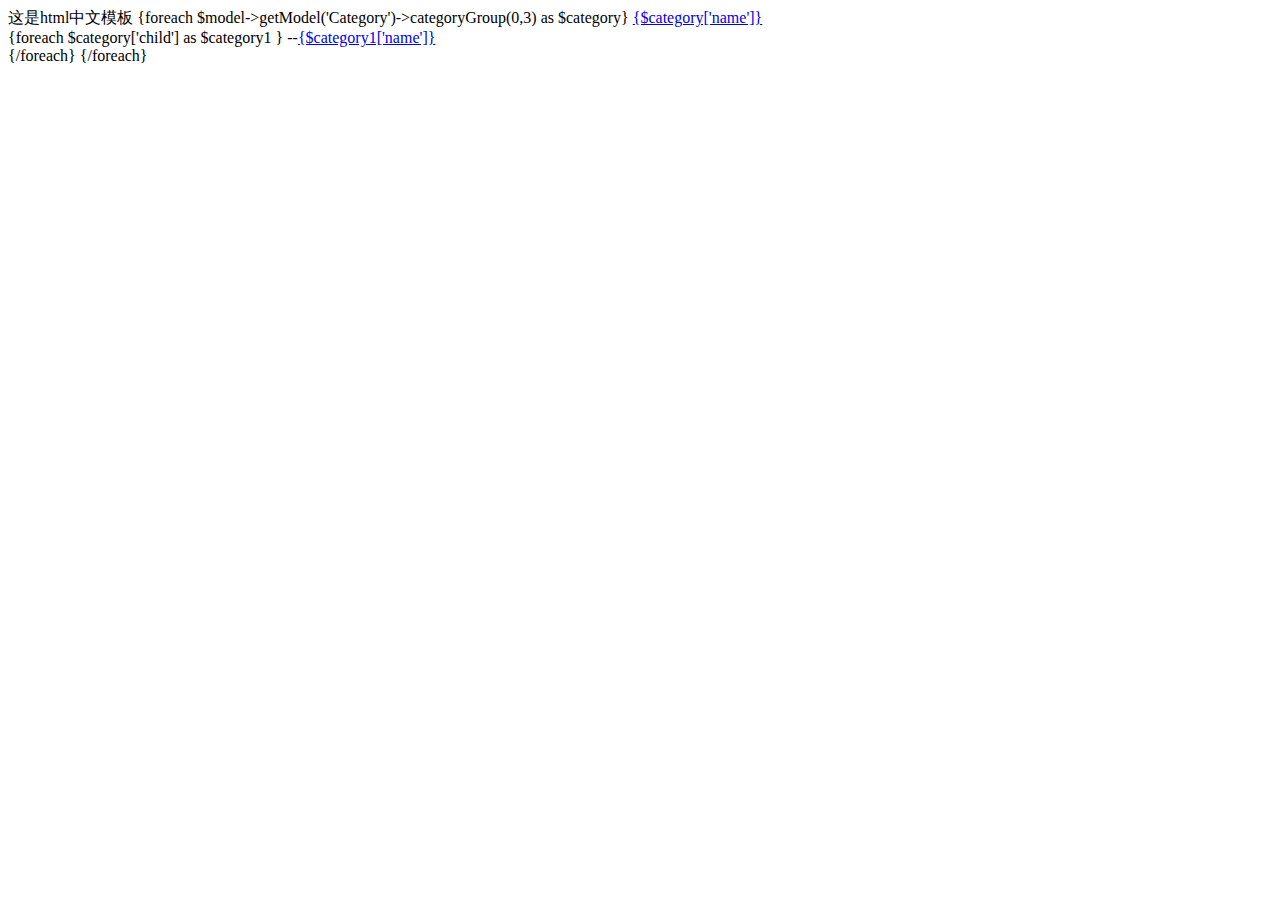
<file: app/home/views/zh/index/index.html>
<!DOCTYPE html>
<html>
<head>
<meta charset="utf-8"/>
<meta http-equiv="X-UA-Compatible" content="IE=9; IE=8; IE=7; IE=EDGE">
<style>

</style>
</head>
<body>



这是html中文模板
{foreach $model->getModel('Category')->categoryGroup(0,3) as $category}
<a href="category/{$category['urlname']}" target="_blank">{$category['name']}</a><br>
	{foreach $category['child'] as $category1 }
	--<a href="category/{$category1['urlname']}" target="_blank">{$category1['name']}</a><br>
	{/foreach}
{/foreach}

</body>

</html>
</file>
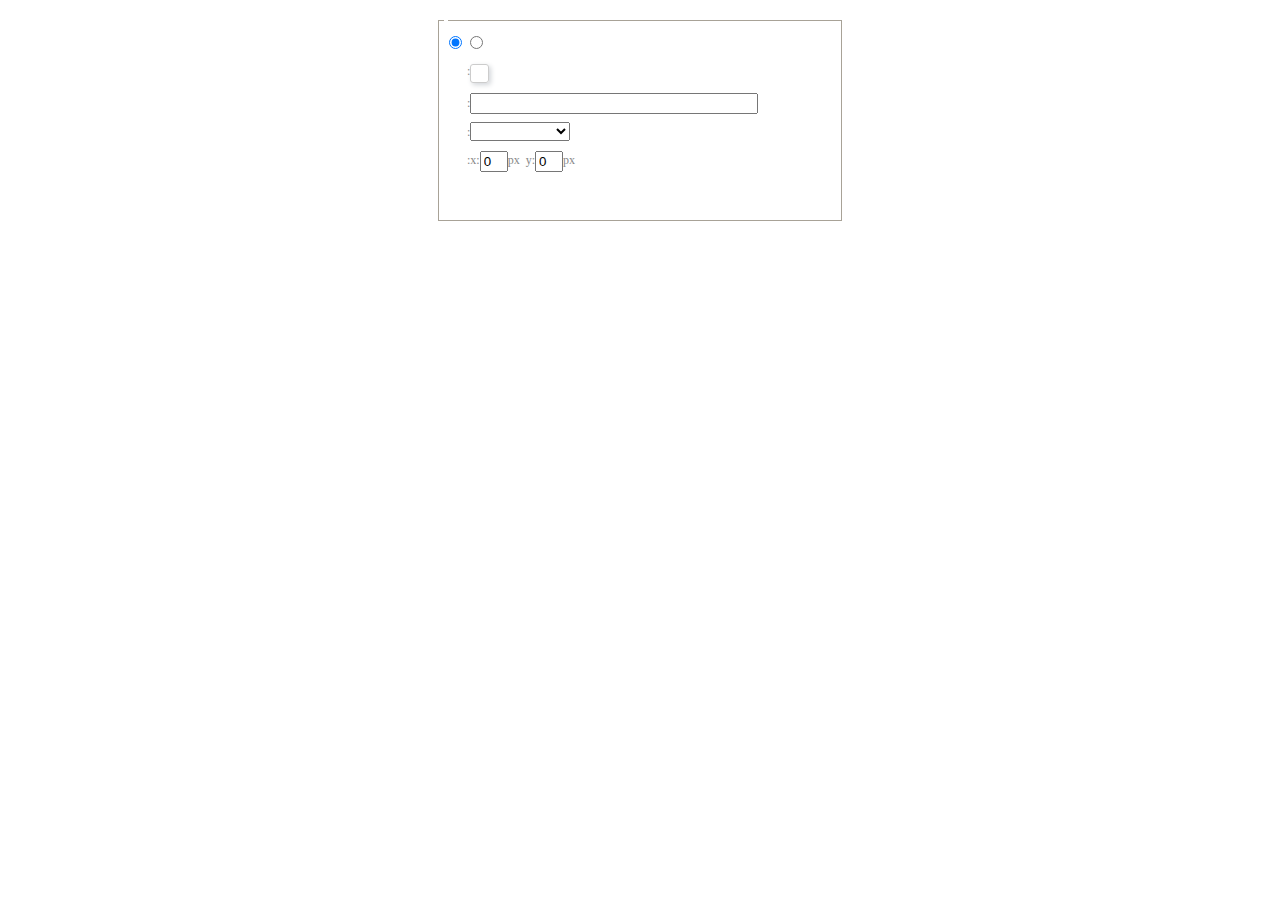
<file: public/plugins/ueditor/dialogs/background/background.html>
<!DOCTYPE HTML>
<html>
<head>
    <meta http-equiv="Content-Type" content="text/html;charset=utf-8"/>
    <script type="text/javascript" src="../internal.js"></script>
    <link rel="stylesheet" type="text/css" href="background.css">
</head>
<body>
    <div id="bg_container" class="wrapper">
        <div id="tabHeads" class="tabhead">
            <span class="focus" data-content-id="normal"><var id="lang_background_normal"></var></span>
            <span class="" data-content-id="imgManager"><var id="lang_background_local"></var></span>
        </div>
        <div id="tabBodys" class="tabbody">
            <div id="normal" class="panel focus">
                <fieldset class="bgarea">
                    <legend><var id="lang_background_set"></var></legend>
                    <div class="content">
                        <div>
                            <label><input id="nocolorRadio" class="iptradio" type="radio" name="t" value="none" checked="checked"><var id="lang_background_none"></var></label>
                            <label><input id="coloredRadio" class="iptradio" type="radio" name="t" value="color"><var id="lang_background_colored"></var></label>
                        </div>
                        <div class="wrapcolor pl">
                            <div class="color">
                                <var id="lang_background_color"></var>:
                            </div>
                            <div id="colorPicker"></div>
                            <div class="clear"></div>
                        </div>
                        <div class="wrapcolor pl">
                            <label><var id="lang_background_netimg"></var>:</label><input class="txt" type="text" id="url">
                        </div>
                        <div id="alignment" class="alignment">
                            <var id="lang_background_align"></var>:<select id="repeatType">
                                <option value="center"></option>
                                <option value="repeat-x"></option>
                                <option value="repeat-y"></option>
                                <option value="repeat"></option>
                                <option value="self"></option>
                            </select>
                        </div>
                        <div id="custom" >
                            <var id="lang_background_position"></var>:x:<input type="text" size="1" id="x" maxlength="4" value="0">px&nbsp;&nbsp;y:<input type="text" size="1" id="y" maxlength="4" value="0">px
                        </div>
                    </div>
                </fieldset>

            </div>
            <div id="imgManager" class="panel">
                <div id="imageList" style=""></div>
            </div>
        </div>
    </div>
    <script type="text/javascript" src="background.js"></script>
</body>
</html>
</file>
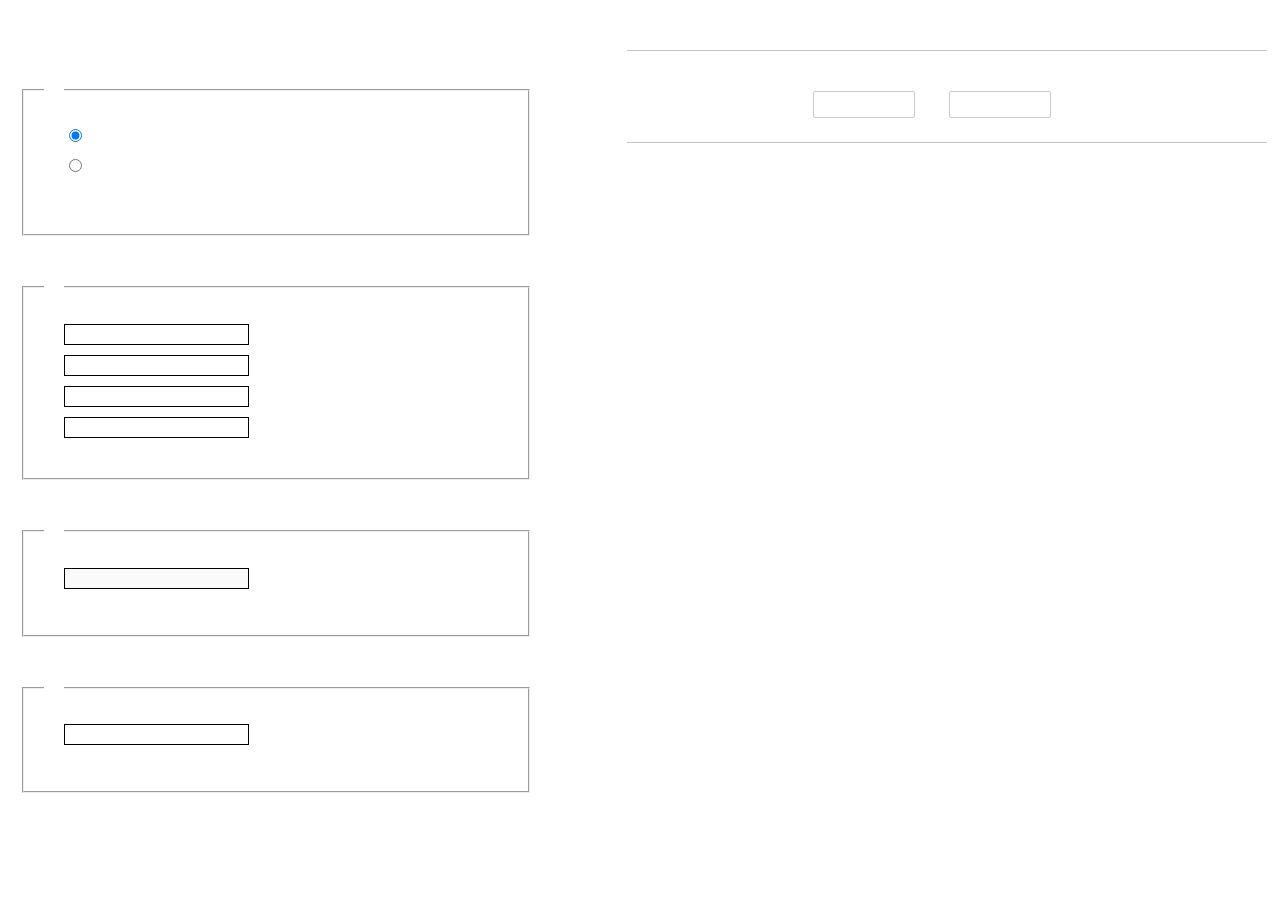
<file: public/plugins/ueditor/dialogs/charts/charts.html>
<!DOCTYPE html>
<html>
    <head>
        <title>chart</title>
        <meta chartset="utf-8">
        <link rel="stylesheet" type="text/css" href="charts.css">
        <script type="text/javascript" src="../internal.js"></script>
    </head>
    <body>
        <div class="main">
            <div class="table-view">
                <h3><var id="lang_data_source"></var></h3>
                <div id="tableContainer" class="table-container"></div>
                <h3><var id="lang_chart_format"></var></h3>
                <form name="data-form">
                    <div class="charts-format">
                        <fieldset>
                            <legend><var id="lang_data_align"></var></legend>
                            <div class="format-item-container">
                                <label>
                                    <input type="radio" class="format-ctrl not-pie-item" name="charts-format" value="1" checked="checked">
                                    <var id="lang_chart_align_same"></var>
                                </label>
                                <label>
                                    <input type="radio" class="format-ctrl not-pie-item" name="charts-format" value="-1">
                                    <var id="lang_chart_align_reverse"></var>
                                </label>
                                <br>
                            </div>
                        </fieldset>
                        <fieldset>
                            <legend><var id="lang_chart_title"></var></legend>
                            <div class="format-item-container">
                                <label>
                                    <var id="lang_chart_main_title"></var><input type="text" name="title" class="data-item">
                                </label>
                                <label>
                                    <var id="lang_chart_sub_title"></var><input type="text" name="sub-title" class="data-item not-pie-item">
                                </label>
                                <label>
                                    <var id="lang_chart_x_title"></var><input type="text" name="x-title" class="data-item not-pie-item">
                                </label>
                                <label>
                                    <var id="lang_chart_y_title"></var><input type="text" name="y-title" class="data-item not-pie-item">
                                </label>
                            </div>
                        </fieldset>
                        <fieldset>
                            <legend><var id="lang_chart_tip"></var></legend>
                            <div class="format-item-container">
                                <label>
                                    <var id="lang_cahrt_tip_prefix"></var>
                                    <input type="text" id="tipInput" name="tip" class="data-item" disabled="disabled">
                                </label>
                                <p><var id="lang_cahrt_tip_description"></var></p>
                            </div>
                        </fieldset>
                        <fieldset>
                            <legend><var id="lang_chart_data_unit"></var></legend>
                            <div class="format-item-container">
                                <label><var id="lang_chart_data_unit_title"></var><input type="text" name="unit" class="data-item"></label>
                                <p><var id="lang_chart_data_unit_description"></var></p>
                            </div>
                        </fieldset>
                    </div>
                </form>
            </div>
            <div class="charts-view">
                <div id="chartsContainer" class="charts-container"></div>
                <div id="chartsType" class="charts-type">
                    <h3><var id="lang_chart_type"></var></h3>
                    <div class="scroll-view">
                        <div class="scroll-container">
                            <div id="scrollBed" class="scroll-bed"></div>
                        </div>
                        <div id="buttonContainer" class="button-container">
                            <a href="#" data-title="prev"><var id="lang_prev_btn"></var></a>
                            <a href="#" data-title="next"><var id="lang_next_btn"></var></a>
                        </div>
                    </div>
                </div>
            </div>
        </div>
        <script src="../../third-party/jquery-1.10.2.min.js"></script>
        <script src="../../third-party/highcharts/highcharts.js"></script>
        <script src="chart.config.js"></script>
        <script src="charts.js"></script>
    </body>
</html>
</file>
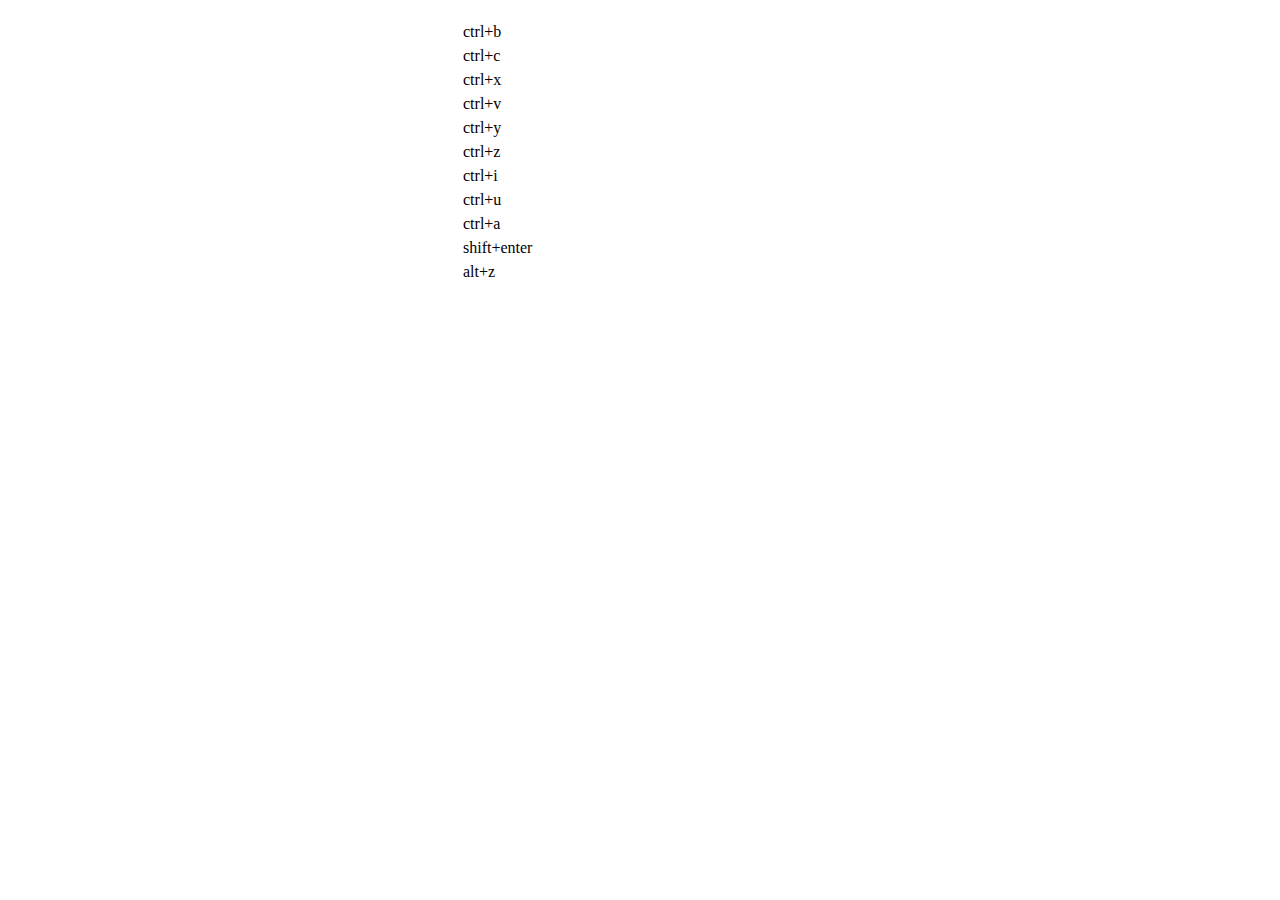
<file: public/plugins/ueditor/dialogs/help/help.html>
<!DOCTYPE HTML PUBLIC "-//W3C//DTD HTML 4.01 Transitional//EN"
        "http://www.w3.org/TR/html4/loose.dtd">
<html>
<head>
    <title>帮助</title>
    <meta content="text/html; charset=utf-8" http-equiv="Content-Type"/>
    <script type="text/javascript" src="../internal.js"></script>
    <link rel="stylesheet" type="text/css" href="help.css">
</head>
<body>
<div class="wrapper" id="helptab">
    <div id="tabHeads" class="tabhead">
        <span class="focus" tabsrc="about"><var id="lang_input_about"></var></span>
        <span tabsrc="shortcuts"><var id="lang_input_shortcuts"></var></span>
    </div>
    <div id="tabBodys" class="tabbody">
        <div id="about" class="panel">
            <h1>UEditor</h1>
            <p id="version"></p>
            <p><var id="lang_input_introduction"></var></p>
        </div>
        <div id="shortcuts" class="panel">
            <table>
                <thead>
                <tr>
                    <td><var id="lang_Txt_shortcuts"></var></td>
                    <td><var id="lang_Txt_func"></var></td>
                </tr>
                </thead>
                <tbody>
                <tr>
                    <td>ctrl+b</td>
                    <td><var id="lang_Txt_bold"></var></td>
                </tr>
                <tr>
                    <td>ctrl+c</td>
                    <td><var id="lang_Txt_copy"></var></td>
                </tr>
                <tr>
                    <td>ctrl+x</td>
                    <td><var id="lang_Txt_cut"></var></td>
                </tr>
                <tr>
                    <td>ctrl+v</td>
                    <td><var id="lang_Txt_Paste"></var></td>
                </tr>
                <tr>
                    <td>ctrl+y</td>
                    <td><var id="lang_Txt_undo"></var></td>
                </tr>
                <tr>
                    <td>ctrl+z</td>
                    <td><var id="lang_Txt_redo"></var></td>
                </tr>
                <tr>
                    <td>ctrl+i</td>
                    <td><var id="lang_Txt_italic"></var></td>
                </tr>
                <tr>
                    <td>ctrl+u</td>
                    <td><var id="lang_Txt_underline"></var></td>
                </tr>
                <tr>
                    <td>ctrl+a</td>
                    <td><var id="lang_Txt_selectAll"></var></td>
                </tr>
                <tr>
                    <td>shift+enter</td>
                    <td><var id="lang_Txt_visualEnter"></var></td>
                </tr>
                <tr>
                    <td>alt+z</td>
                    <td><var id="lang_Txt_fullscreen"></var></td>
                </tr>
                </tbody>
            </table>
        </div>
    </div>
</div>
<script type="text/javascript" src="help.js"></script>
</body>
</html>
</file>
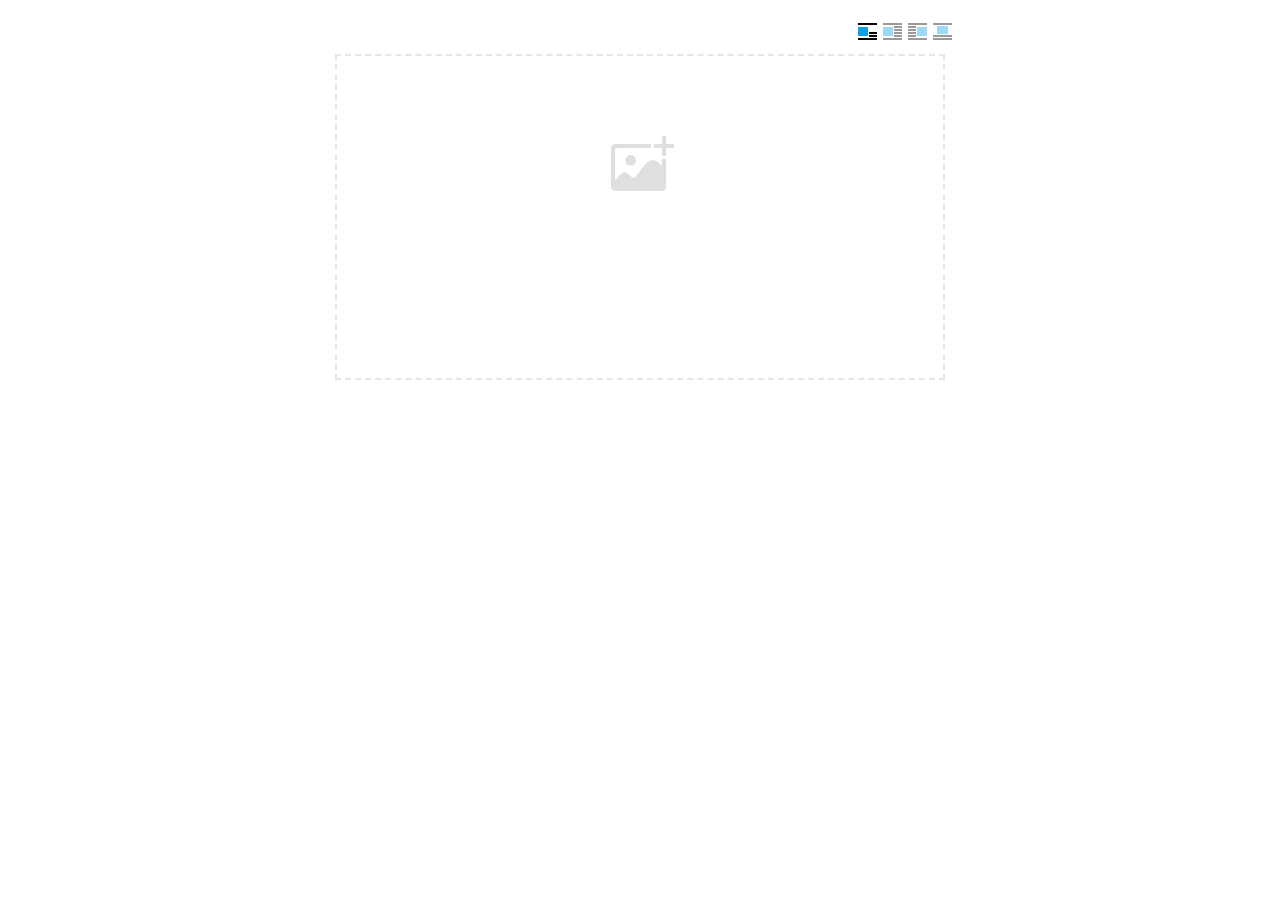
<file: public/plugins/ueditor/dialogs/image/image.html>
<!doctype html>
<html>
<head>
    <meta charset="UTF-8">
    <title>ueditor图片对话框</title>
    <script type="text/javascript" src="../internal.js"></script>

    <!-- jquery -->
    <script type="text/javascript" src="../../third-party/jquery-1.10.2.min.js"></script>

    <!-- webuploader -->
    <script src="../../third-party/webuploader/webuploader.min.js"></script>
    <link rel="stylesheet" type="text/css" href="../../third-party/webuploader/webuploader.css">

    <!-- image dialog -->
    <link rel="stylesheet" href="image.css" type="text/css" />
</head>
<body>

    <div class="wrapper">
        <div id="tabhead" class="tabhead">
            <span class="tab" data-content-id="remote"><var id="lang_tab_remote"></var></span>
            <span class="tab focus" data-content-id="upload"><var id="lang_tab_upload"></var></span>
            <span class="tab" data-content-id="online"><var id="lang_tab_online"></var></span>
            <!-- <span class="tab" data-content-id="search"><var id="lang_tab_search"></var></span> -->
        </div>
        <div class="alignBar">
            <label class="algnLabel"><var id="lang_input_align"></var></label>
                    <span id="alignIcon">
                        <span id="noneAlign" class="none-align focus" data-align="none"></span>
                        <span id="leftAlign" class="left-align" data-align="left"></span>
                        <span id="rightAlign" class="right-align" data-align="right"></span>
                        <span id="centerAlign" class="center-align" data-align="center"></span>
                    </span>
            <input id="align" name="align" type="hidden" value="none"/>
        </div>
        <div id="tabbody" class="tabbody">

            <!-- 远程图片 -->
            <div id="remote" class="panel">
                <div class="top">
                    <div class="row">
                        <label for="url"><var id="lang_input_url"></var></label>
                        <span><input class="text" id="url" type="text"/></span>
                    </div>
                </div>
                <div class="left">
                    <div class="row">
                        <label><var id="lang_input_size"></var></label>
                        <span><var id="lang_input_width">&nbsp;&nbsp;</var><input class="text" type="text" id="width"/>px </span>
                        <span><var id="lang_input_height">&nbsp;&nbsp;</var><input class="text" type="text" id="height"/>px </span>
                        <span><input id="lock" type="checkbox" disabled="disabled"><span id="lockicon"></span></span>
                    </div>
                    <div class="row">
                        <label><var id="lang_input_border"></var></label>
                        <span><input class="text" type="text" id="border"/>px </span>
                    </div>
                    <div class="row">
                        <label><var id="lang_input_vhspace"></var></label>
                        <span><input class="text" type="text" id="vhSpace"/>px </span>
                    </div>
                    <div class="row">
                        <label><var id="lang_input_title"></var></label>
                        <span><input class="text" type="text" id="title"/></span>
                    </div>
                </div>
                <div class="right"><div id="preview"></div></div>
            </div>

            <!-- 上传图片 -->
            <div id="upload" class="panel focus">
                <div id="queueList" class="queueList">
                    <div class="statusBar element-invisible">
                        <div class="progress">
                            <span class="text">0%</span>
                            <span class="percentage"></span>
                        </div><div class="info"></div>
                        <div class="btns">
                            <div id="filePickerBtn"></div>
                            <div class="uploadBtn"><var id="lang_start_upload"></var></div>
                        </div>
                    </div>
                    <div id="dndArea" class="placeholder">
                        <div class="filePickerContainer">
                            <div id="filePickerReady"></div>
                        </div>
                    </div>
                    <ul class="filelist element-invisible">
                        <li id="filePickerBlock" class="filePickerBlock"></li>
                    </ul>
                </div>
            </div>

            <!-- 在线图片 -->
            <div id="online" class="panel">
                <div id="imageList"><var id="lang_imgLoading"></var></div>
            </div>

            <!-- 搜索图片 -->
            <div id="search" class="panel">
                <div class="searchBar">
                    <input id="searchTxt" class="searchTxt text" type="text" />
                    <select id="searchType" class="searchType">
                        <option value="&s=4&z=0"></option>
                        <option value="&s=1&z=19"></option>
                        <option value="&s=2&z=0"></option>
                        <option value="&s=3&z=0"></option>
                    </select>
                    <input id="searchReset" type="button"  />
                    <input id="searchBtn" type="button"  />
                </div>
                <div id="searchList" class="searchList"><ul id="searchListUl"></ul></div>
            </div>

        </div>
    </div>
    <script type="text/javascript" src="image.js"></script>

</body>
</html>
</file>
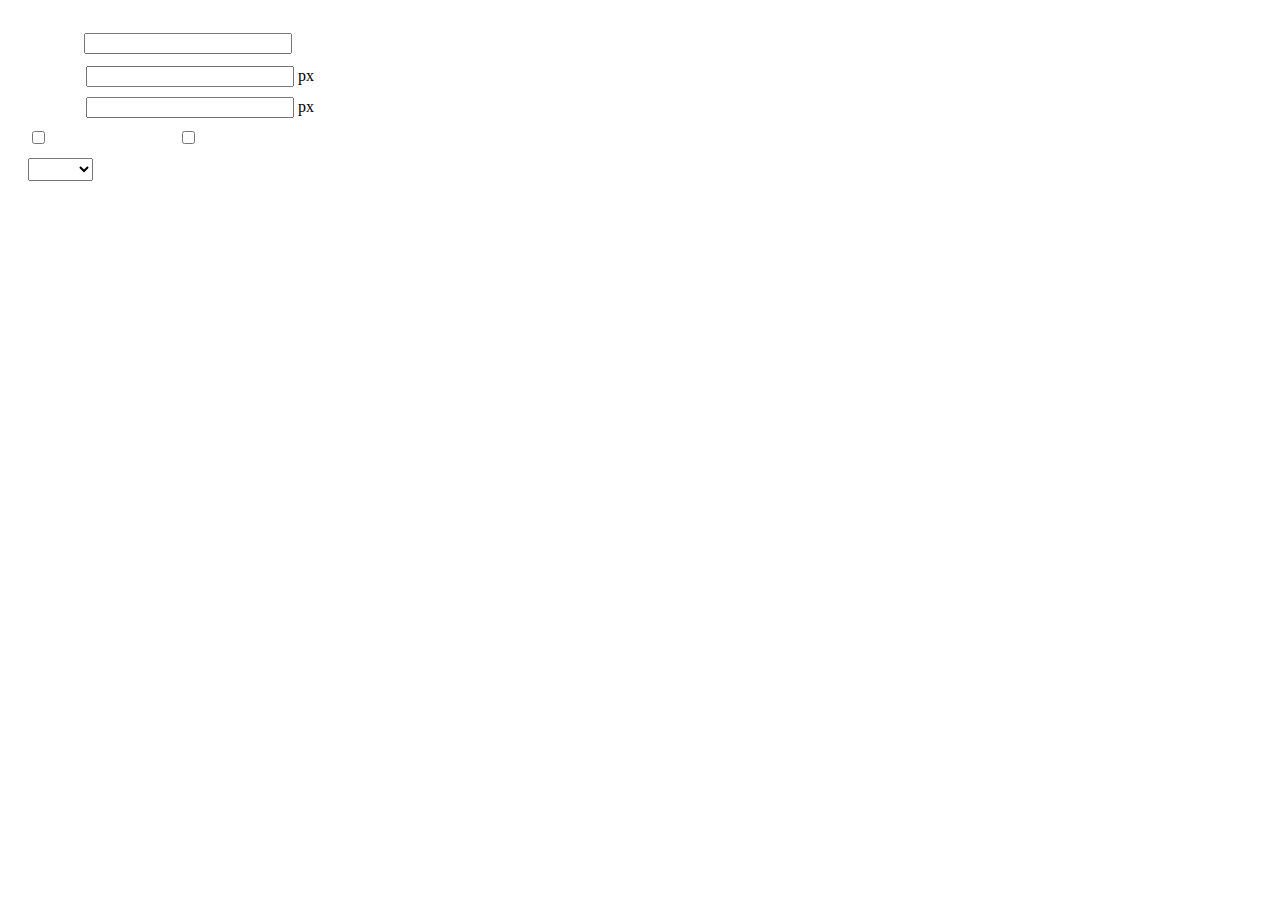
<file: public/plugins/ueditor/dialogs/insertframe/insertframe.html>
<!DOCTYPE html>
<html>
<head>
    <meta http-equiv="Content-Type" content="text/html; charset=utf-8"/>
    <title></title>
    <script type="text/javascript" src="../internal.js"></script>
    <style type="text/css">
        .warp {width: 320px;height: 153px;margin-left:5px;padding: 20px 0 0 15px;position: relative;}
        #url {width: 290px; margin-bottom: 2px; margin-left: -6px; margin-left: -2px\9;*margin-left:0;_margin-left:0; }
        .format span{display: inline-block; width: 58px;text-align: center; zoom:1;}
        table td{padding:5px 0;}
        #align{width: 65px;height: 23px;line-height: 22px;}
    </style>
</head>
<body>
<div class="warp">
        <table width="300" cellpadding="0" cellspacing="0">
            <tr>
                <td colspan="2" class="format">
                    <span><var id="lang_input_address"></var></span>
                    <input style="width:200px" id="url" type="text" value=""/>
                </td>
            </tr>
            <tr>
                <td colspan="2" class="format"><span><var id="lang_input_width"></var></span><input style="width:200px" type="text" id="width"/> px</td>

            </tr>
            <tr>
                <td colspan="2" class="format"><span><var id="lang_input_height"></var></span><input style="width:200px" type="text" id="height"/> px</td>
            </tr>
            <tr>
                <td><span><var id="lang_input_isScroll"></var></span><input type="checkbox" id="scroll"/> </td>
                <td><span><var id="lang_input_frameborder"></var></span><input type="checkbox" id="frameborder"/> </td>
            </tr>

            <tr>
                <td colspan="2"><span><var id="lang_input_alignMode"></var></span>
                    <select id="align">
                        <option value=""></option>
                        <option value="left"></option>
                        <option value="right"></option>
                    </select>
                </td>
            </tr>
        </table>
</div>
<script type="text/javascript">
    var iframe = editor._iframe;
    if(iframe){
        $G("url").value = iframe.getAttribute("src")||"";
        $G("width").value = iframe.getAttribute("width")||iframe.style.width.replace("px","")||"";
        $G("height").value = iframe.getAttribute("height") || iframe.style.height.replace("px","") ||"";
        $G("scroll").checked = (iframe.getAttribute("scrolling") == "yes") ? true : false;
        $G("frameborder").checked = (iframe.getAttribute("frameborder") == "1") ? true : false;
        $G("align").value = iframe.align ? iframe.align : "";
    }
    function queding(){
        var  url = $G("url").value.replace(/^\s*|\s*$/ig,""),
                width = $G("width").value,
                height = $G("height").value,
                scroll = $G("scroll"),
                frameborder = $G("frameborder"),
                float = $G("align").value,
                newIframe = editor.document.createElement("iframe"),
                div;
        if(!url){
            alert(lang.enterAddress);
            return false;
        }
        newIframe.setAttribute("src",/http:\/\/|https:\/\//ig.test(url) ? url : "http://"+url);
        /^[1-9]+[.]?\d*$/g.test( width ) ? newIframe.setAttribute("width",width) : "";
        /^[1-9]+[.]?\d*$/g.test( height ) ? newIframe.setAttribute("height",height) : "";
        scroll.checked ?  newIframe.setAttribute("scrolling","yes") : newIframe.setAttribute("scrolling","no");
        frameborder.checked ?  newIframe.setAttribute("frameborder","1",0) : newIframe.setAttribute("frameborder","0",0);
        float ? newIframe.setAttribute("align",float) :  newIframe.setAttribute("align","");
        if(iframe){
            iframe.parentNode.insertBefore(newIframe,iframe);
            domUtils.remove(iframe);
        }else{
            div = editor.document.createElement("div");
            div.appendChild(newIframe);
            editor.execCommand("inserthtml",div.innerHTML);
        }
        editor._iframe = null;
        dialog.close();
    }
    dialog.onok = queding;
    $G("url").onkeydown = function(evt){
        evt = evt || event;
        if(evt.keyCode == 13){
            queding();
        }
    };
    $focus($G( "url" ));

</script>
</body>
</html>
</file>
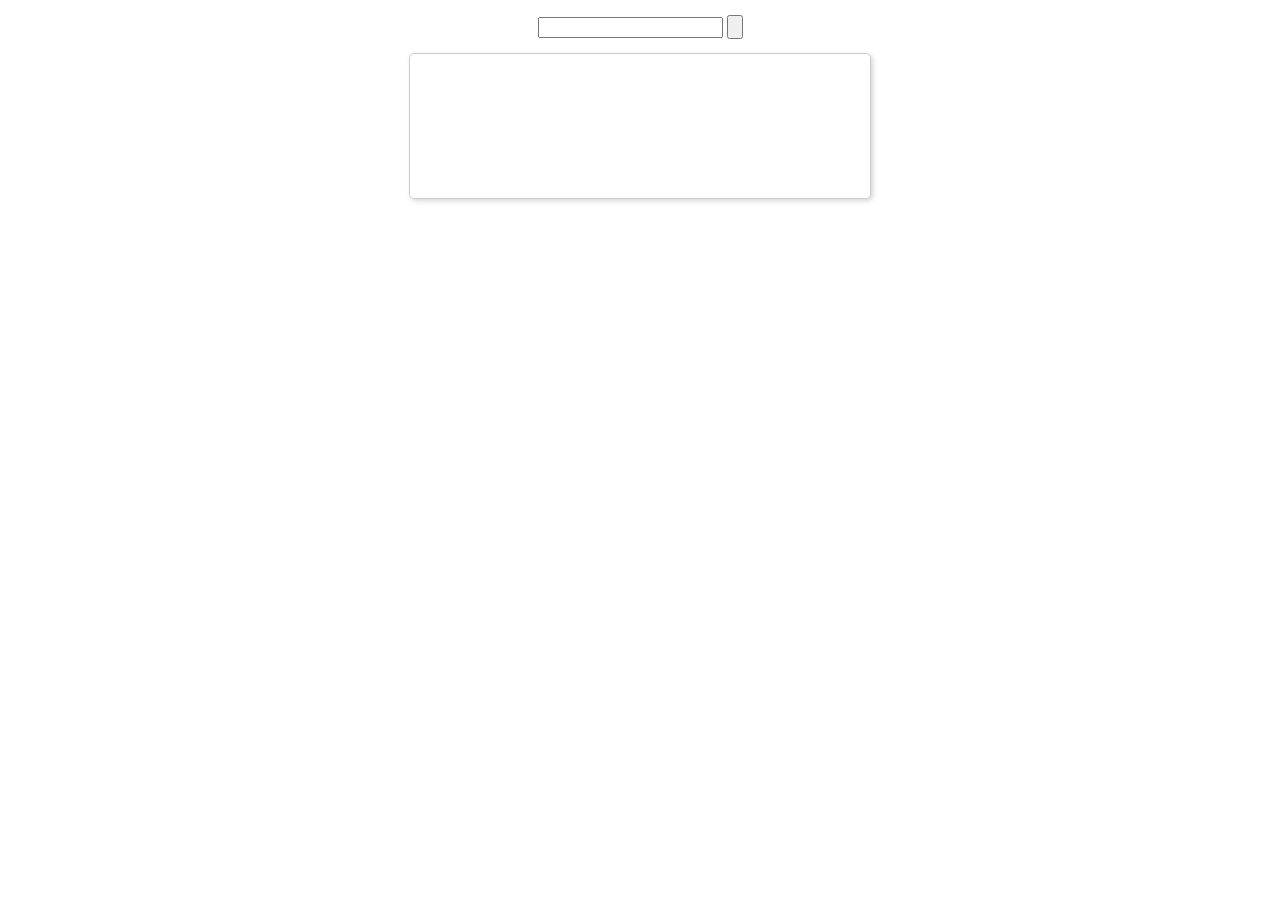
<file: public/plugins/ueditor/dialogs/music/music.html>
<!DOCTYPE html>
<html>
<head>
    <meta http-equiv="content-type" content="text/html; charset=utf-8">
    <title>插入音乐</title>
    <script type="text/javascript" src="../internal.js"></script>
    <link rel="stylesheet" type="text/css" href="music.css">
</head>
<body>
<div class="wrapper">
    <div class="searchBar">
        <input id="J_searchName" type="text"/>
        <input type="button" class="searchBtn" id="J_searchBtn">
    </div>
    <div class="resultBar" id="J_resultBar">
        <div class="loading" style="display:none"></div>
        <div class="empty"><var id="lang_input_tips"></var></div>
    </div>
    <div id="J_preview"></div>
</div>
<script type="text/javascript" src="music.js"></script>
<script type="text/javascript">
    var music = new Music;
    dialog.onok = function () {
        music.exec();
    };
    dialog.oncancel = function () {
        $G('J_preview').innerHTML = "";
    };
</script>
</body>
</html>
</file>
<file: public/plugins/ueditor/dialogs/background/background.css>
.wrapper{ width: 424px;margin: 10px auto; zoom:1;position: relative}
.tabbody{height:225px;}
.tabbody .panel { position: absolute;width:100%; height:100%;background: #fff; display: none;}
.tabbody .focus { display: block;}

body{font-size: 12px;color: #888;overflow: hidden;}
input,label{vertical-align:middle}
.clear{clear: both;}
.pl{padding-left: 18px;padding-left: 23px\9;}

#imageList {width: 420px;height: 215px;margin-top: 10px;overflow: hidden;overflow-y: auto;}
#imageList div {float: left;width: 100px;height: 95px;margin: 5px 10px;}
#imageList img {cursor: pointer;border: 2px solid white;}

.bgarea{margin: 10px;padding: 5px;height: 84%;border: 1px solid #A8A297;}
.content div{margin: 10px 0 10px 5px;}
.content .iptradio{margin: 0px 5px 5px 0px;}
.txt{width:280px;}

.wrapcolor{height: 19px;}
div.color{float: left;margin: 0;}
#colorPicker{width: 17px;height: 17px;border: 1px solid #CCC;display: inline-block;border-radius: 3px;box-shadow: 2px 2px 5px #D3D6DA;margin: 0;float: left;}
div.alignment,#custom{margin-left: 23px;margin-left: 28px\9;}
#custom input{height: 15px;min-height: 15px;width:20px;}
#repeatType{width:100px;}


/* 图片管理样式 */
#imgManager {
    width: 100%;
    height: 225px;
}
#imgManager #imageList{
    width: 100%;
    overflow-x: hidden;
    overflow-y: auto;
}
#imgManager ul {
    display: block;
    list-style: none;
    margin: 0;
    padding: 0;
}
#imgManager li {
    float: left;
    display: block;
    list-style: none;
    padding: 0;
    width: 113px;
    height: 113px;
    margin: 9px 0 0 19px;
    background-color: #eee;
    overflow: hidden;
    cursor: pointer;
    position: relative;
}
#imgManager li.clearFloat {
    float: none;
    clear: both;
    display: block;
    width:0;
    height:0;
    margin: 0;
    padding: 0;
}
#imgManager li img {
    cursor: pointer;
}
#imgManager li .icon {
    cursor: pointer;
    width: 113px;
    height: 113px;
    position: absolute;
    top: 0;
    left: 0;
    z-index: 2;
    border: 0;
    background-repeat: no-repeat;
}
#imgManager li .icon:hover {
    width: 107px;
    height: 107px;
    border: 3px solid #1094fa;
}
#imgManager li.selected .icon {
    background-image: url(images/success.png);
    background-position: 75px 75px;
}
#imgManager li.selected .icon:hover {
    width: 107px;
    height: 107px;
    border: 3px solid #1094fa;
    background-position: 72px 72px;
}
</file>
<file: public/plugins/ueditor/dialogs/charts/charts.css>
html, body {
    width: 100%;
    height: 100%;
    margin: 0;
    padding: 0;
    overflow-x: hidden;
}

.main {
    width: 100%;
    overflow: hidden;
}

.table-view {
    height: 100%;
    float: left;
    margin: 20px;
    width: 40%;
}

.table-view .table-container {
    width: 100%;
    margin-bottom: 50px;
    overflow: scroll;
}

.table-view th {
    padding: 5px 10px;
    background-color: #F7F7F7;
}

.table-view td {
    width: 50px;
    text-align: center;
    padding:0;
}

.table-container input {
    width: 40px;
    padding: 5px;
    border: none;
    outline: none;
}

.table-view caption {
    font-size: 18px;
    text-align: left;
}

.charts-view {
    /*margin-left: 49%!important;*/
    width: 50%;
    margin-left: 49%;
    height: 400px;
}

.charts-container {
    border-left: 1px solid #c3c3c3;
}

.charts-format fieldset {
    padding-left: 20px;
    margin-bottom: 50px;
}

.charts-format legend {
    padding-left: 10px;
    padding-right: 10px;
}

.format-item-container {
    padding: 20px;
}

.format-item-container label {
    display: block;
    margin: 10px 0;
}

.charts-format .data-item {
    border: 1px solid black;
    outline: none;
    padding: 2px 3px;
}

/* 图表类型 */

.charts-type {
    margin-top: 50px;
    height: 300px;
}

.scroll-view {
    border: 1px solid #c3c3c3;
    border-left: none;
    border-right: none;
    overflow: hidden;
}

.scroll-container {
    margin: 20px;
    width: 100%;
    overflow: hidden;
}

.scroll-bed {
    width: 10000px;
    _margin-top: 20px;
    -webkit-transition: margin-left .5s ease;
    -moz-transition: margin-left .5s ease;
    transition: margin-left .5s ease;
}

.view-box {
    display: inline-block;
    *display: inline;
    *zoom: 1;
    margin-right: 20px;
    border: 2px solid white;
    line-height: 0;
    overflow: hidden;
    cursor: pointer;
}

.view-box img {
    border: 1px solid #cecece;
}

.view-box.selected {
    border-color: #7274A7;
}

.button-container {
    margin-bottom: 20px;
    text-align: center;
}

.button-container a {
    display: inline-block;
    width: 100px;
    height: 25px;
    line-height: 25px;
    border: 1px solid #c2ccd1;
    margin-right: 30px;
    text-decoration: none;
    color: black;
    -webkit-border-radius: 2px;
    -moz-border-radius: 2px;
    border-radius: 2px;
}

.button-container a:HOVER {
    background: #fcfcfc;
}

.button-container a:ACTIVE {
    border-top-color: #c2ccd1;
    box-shadow:inset 0 5px 4px -4px rgba(49, 49, 64, 0.1);
}

.edui-charts-not-data {
    height: 100px;
    line-height: 100px;
    text-align: center;
}
</file>
<file: public/plugins/ueditor/dialogs/help/help.css>
.wrapper{width: 370px;margin: 10px auto;zoom: 1;}
.tabbody{height: 360px;}
.tabbody .panel{width:100%;height: 360px;position: absolute;background: #fff;}
.tabbody .panel h1{font-size:26px;margin: 5px 0 0 5px;}
.tabbody .panel p{font-size:12px;margin: 5px 0 0 5px;}
.tabbody table{width:90%;line-height: 20px;margin: 5px 0 0 5px;;}
.tabbody table thead{font-weight: bold;line-height: 25px;}
</file>
<file: public/plugins/ueditor/third-party/webuploader/webuploader.css>
.webuploader-container {
	position: relative;
}
.webuploader-element-invisible {
	position: absolute !important;
	clip: rect(1px 1px 1px 1px); /* IE6, IE7 */
    clip: rect(1px,1px,1px,1px);
}
.webuploader-pick {
	position: relative;
	display: inline-block;
	cursor: pointer;
	background: #00b7ee;
	padding: 10px 15px;
	color: #fff;
	text-align: center;
	border-radius: 3px;
	overflow: hidden;
}
.webuploader-pick-hover {
	background: #00a2d4;
}

.webuploader-pick-disable {
	opacity: 0.6;
	pointer-events:none;
}
</file>
<file: public/plugins/ueditor/dialogs/image/image.css>
@charset "utf-8";
/* dialog样式 */
.wrapper {
    zoom: 1;
    width: 630px;
    *width: 626px;
    height: 380px;
    margin: 0 auto;
    padding: 10px;
    position: relative;
    font-family: sans-serif;
}

/*tab样式框大小*/
.tabhead {
    float:left;
}
.tabbody {
    width: 100%;
    height: 346px;
    position: relative;
    clear: both;
}

.tabbody .panel {
    position: absolute;
    width: 0;
    height: 0;
    background: #fff;
    overflow: hidden;
    display: none;
}

.tabbody .panel.focus {
    width: 100%;
    height: 346px;
    display: block;
}

/* 图片对齐方式 */
.alignBar{
    float:right;
    margin-top: 5px;
    position: relative;
}

.alignBar .algnLabel{
    float:left;
    height: 20px;
    line-height: 20px;
}

.alignBar #alignIcon{
    zoom:1;
    _display: inline;
    display: inline-block;
    position: relative;
}
.alignBar #alignIcon span{
    float: left;
    cursor: pointer;
    display: block;
    width: 19px;
    height: 17px;
    margin-right: 3px;
    margin-left: 3px;
    background-image: url(./images/alignicon.jpg);
}
.alignBar #alignIcon .none-align{
    background-position: 0 -18px;
}
.alignBar #alignIcon .left-align{
    background-position: -20px -18px;
}
.alignBar #alignIcon .right-align{
    background-position: -40px -18px;
}
.alignBar #alignIcon .center-align{
    background-position: -60px -18px;
}
.alignBar #alignIcon .none-align.focus{
    background-position: 0 0;
}
.alignBar #alignIcon .left-align.focus{
    background-position: -20px 0;
}
.alignBar #alignIcon .right-align.focus{
    background-position: -40px 0;
}
.alignBar #alignIcon .center-align.focus{
    background-position: -60px 0;
}




/* 远程图片样式 */
#remote {
    z-index: 200;
}

#remote .top{
    width: 100%;
    margin-top: 25px;
}
#remote .left{
    display: block;
    float: left;
    width: 300px;
    height:10px;
}
#remote .right{
    display: block;
    float: right;
    width: 300px;
    height:10px;
}
#remote .row{
    margin-left: 20px;
    clear: both;
    height: 40px;
}

#remote .row label{
    text-align: center;
    width: 50px;
    zoom:1;
    _display: inline;
    display:inline-block;
    vertical-align: middle;
}
#remote .row label.algnLabel{
    float: left;

}

#remote input.text{
    width: 150px;
    padding: 3px 6px;
    font-size: 14px;
    line-height: 1.42857143;
    color: #555;
    background-color: #fff;
    background-image: none;
    border: 1px solid #ccc;
    border-radius: 4px;
    -webkit-box-shadow: inset 0 1px 1px rgba(0, 0, 0, .075);
    box-shadow: inset 0 1px 1px rgba(0, 0, 0, .075);
    -webkit-transition: border-color ease-in-out .15s, box-shadow ease-in-out .15s;
    transition: border-color ease-in-out .15s, box-shadow ease-in-out .15s;
}
#remote input.text:focus {
    border-color: #66afe9;
    outline: 0;
    -webkit-box-shadow: inset 0 1px 1px rgba(0, 0, 0, .075), 0 0 8px rgba(102, 175, 233, .6);
    box-shadow: inset 0 1px 1px rgba(0, 0, 0, .075), 0 0 8px rgba(102, 175, 233, .6);
}
#remote #url{
    width: 500px;
    margin-bottom: 2px;
}
#remote #width,
#remote #height{
    width: 20px;
    margin-left: 2px;
    margin-right: 2px;
}
#remote #border,
#remote #vhSpace,
#remote #title{
    width: 180px;
    margin-right: 5px;
}
#remote #lock{
}
#remote #lockicon{
    zoom: 1;
    _display:inline;
    display: inline-block;
    width: 20px;
    height: 20px;
    background: url("../../themes/default/images/lock.gif") -13px -13px no-repeat;
    vertical-align: middle;
}
#remote #preview{
    clear: both;
    width: 260px;
    height: 240px;
    z-index: 9999;
    margin-top: 10px;
    background-color: #eee;
    overflow: hidden;
}

/* 上传图片 */
.tabbody #upload.panel {
    width: 0;
    height: 0;
    overflow: hidden;
    position: absolute !important;
    clip: rect(1px, 1px, 1px, 1px);
    background: #fff;
    display: block;
}

.tabbody #upload.panel.focus {
    width: 100%;
    height: 346px;
    display: block;
    clip: auto;
}

#upload .queueList {
    margin: 0;
    width: 100%;
    height: 100%;
    position: absolute;
    overflow: hidden;
}

#upload p {
    margin: 0;
}

.element-invisible {
    width: 0 !important;
    height: 0 !important;
    border: 0;
    padding: 0;
    margin: 0;
    overflow: hidden;
    position: absolute !important;
    clip: rect(1px, 1px, 1px, 1px);
}

#upload .placeholder {
    margin: 10px;
    border: 2px dashed #e6e6e6;
    *border: 0px dashed #e6e6e6;
    height: 172px;
    padding-top: 150px;
    text-align: center;
    background: url(./images/image.png) center 70px no-repeat;
    color: #cccccc;
    font-size: 18px;
    position: relative;
    top:0;
    *top: 10px;
}

#upload .placeholder .webuploader-pick {
    font-size: 18px;
    background: #00b7ee;
    border-radius: 3px;
    line-height: 44px;
    padding: 0 30px;
    *width: 120px;
    color: #fff;
    display: inline-block;
    margin: 0 auto 20px auto;
    cursor: pointer;
    box-shadow: 0 1px 1px rgba(0, 0, 0, 0.1);
}

#upload .placeholder .webuploader-pick-hover {
    background: #00a2d4;
}


#filePickerContainer {
    text-align: center;
}

#upload .placeholder .flashTip {
    color: #666666;
    font-size: 12px;
    position: absolute;
    width: 100%;
    text-align: center;
    bottom: 20px;
}

#upload .placeholder .flashTip a {
    color: #0785d1;
    text-decoration: none;
}

#upload .placeholder .flashTip a:hover {
    text-decoration: underline;
}

#upload .placeholder.webuploader-dnd-over {
    border-color: #999999;
}

#upload .filelist {
    list-style: none;
    margin: 0;
    padding: 0;
    overflow-x: hidden;
    overflow-y: auto;
    position: relative;
    height: 300px;
}

#upload .filelist:after {
    content: '';
    display: block;
    width: 0;
    height: 0;
    overflow: hidden;
    clear: both;
    position: relative;
}

#upload .filelist li {
    width: 113px;
    height: 113px;
    background: url(./images/bg.png);
    text-align: center;
    margin: 9px 0 0 9px;
    *margin: 6px 0 0 6px;
    position: relative;
    display: block;
    float: left;
    overflow: hidden;
    font-size: 12px;
}

#upload .filelist li p.log {
    position: relative;
    top: -45px;
}

#upload .filelist li p.title {
    position: absolute;
    top: 0;
    left: 0;
    width: 100%;
    overflow: hidden;
    white-space: nowrap;
    text-overflow: ellipsis;
    top: 5px;
    text-indent: 5px;
    text-align: left;
}

#upload .filelist li p.progress {
    position: absolute;
    width: 100%;
    bottom: 0;
    left: 0;
    height: 8px;
    overflow: hidden;
    z-index: 50;
    margin: 0;
    border-radius: 0;
    background: none;
    -webkit-box-shadow: 0 0 0;
}

#upload .filelist li p.progress span {
    display: none;
    overflow: hidden;
    width: 0;
    height: 100%;
    background: #1483d8 url(./images/progress.png) repeat-x;

    -webit-transition: width 200ms linear;
    -moz-transition: width 200ms linear;
    -o-transition: width 200ms linear;
    -ms-transition: width 200ms linear;
    transition: width 200ms linear;

    -webkit-animation: progressmove 2s linear infinite;
    -moz-animation: progressmove 2s linear infinite;
    -o-animation: progressmove 2s linear infinite;
    -ms-animation: progressmove 2s linear infinite;
    animation: progressmove 2s linear infinite;

    -webkit-transform: translateZ(0);
}

@-webkit-keyframes progressmove {
    0% {
        background-position: 0 0;
    }
    100% {
        background-position: 17px 0;
    }
}

@-moz-keyframes progressmove {
    0% {
        background-position: 0 0;
    }
    100% {
        background-position: 17px 0;
    }
}

@keyframes progressmove {
    0% {
        background-position: 0 0;
    }
    100% {
        background-position: 17px 0;
    }
}

#upload .filelist li p.imgWrap {
    position: relative;
    z-index: 2;
    line-height: 113px;
    vertical-align: middle;
    overflow: hidden;
    width: 113px;
    height: 113px;

    -webkit-transform-origin: 50% 50%;
    -moz-transform-origin: 50% 50%;
    -o-transform-origin: 50% 50%;
    -ms-transform-origin: 50% 50%;
    transform-origin: 50% 50%;

    -webit-transition: 200ms ease-out;
    -moz-transition: 200ms ease-out;
    -o-transition: 200ms ease-out;
    -ms-transition: 200ms ease-out;
    transition: 200ms ease-out;
}

#upload .filelist li img {
    width: 100%;
}

#upload .filelist li p.error {
    background: #f43838;
    color: #fff;
    position: absolute;
    bottom: 0;
    left: 0;
    height: 28px;
    line-height: 28px;
    width: 100%;
    z-index: 100;
    display:none;
}

#upload .filelist li .success {
    display: block;
    position: absolute;
    left: 0;
    bottom: 0;
    height: 40px;
    width: 100%;
    z-index: 200;
    background: url(./images/success.png) no-repeat right bottom;
    background: url(./images/success.gif) no-repeat right bottom \9;
}

#upload .filelist li.filePickerBlock {
    width: 113px;
    height: 113px;
    background: url(./images/image.png) no-repeat center 12px;
    border: 1px solid #eeeeee;
    border-radius: 0;
}
#upload .filelist li.filePickerBlock div.webuploader-pick  {
    width: 100%;
    height: 100%;
    margin: 0;
    padding: 0;
    opacity: 0;
    background: none;
    font-size: 0;
}

#upload .filelist div.file-panel {
    position: absolute;
    height: 0;
    filter: progid:DXImageTransform.Microsoft.gradient(GradientType=0, startColorstr='#80000000', endColorstr='#80000000') \0;
    background: rgba(0, 0, 0, 0.5);
    width: 100%;
    top: 0;
    left: 0;
    overflow: hidden;
    z-index: 300;
}

#upload .filelist div.file-panel span {
    width: 24px;
    height: 24px;
    display: inline;
    float: right;
    text-indent: -9999px;
    overflow: hidden;
    background: url(./images/icons.png) no-repeat;
    background: url(./images/icons.gif) no-repeat \9;
    margin: 5px 1px 1px;
    cursor: pointer;
    -webkit-tap-highlight-color: rgba(0,0,0,0);
    -webkit-user-select: none;
    -moz-user-select: none;
    -ms-user-select: none;
    user-select: none;
}

#upload .filelist div.file-panel span.rotateLeft {
    display:none;
    background-position: 0 -24px;
}

#upload .filelist div.file-panel span.rotateLeft:hover {
    background-position: 0 0;
}

#upload .filelist div.file-panel span.rotateRight {
    display:none;
    background-position: -24px -24px;
}

#upload .filelist div.file-panel span.rotateRight:hover {
    background-position: -24px 0;
}

#upload .filelist div.file-panel span.cancel {
    background-position: -48px -24px;
}

#upload .filelist div.file-panel span.cancel:hover {
    background-position: -48px 0;
}

#upload .statusBar {
    height: 45px;
    border-bottom: 1px solid #dadada;
    margin: 0 10px;
    padding: 0;
    line-height: 45px;
    vertical-align: middle;
    position: relative;
}

#upload .statusBar .progress {
    border: 1px solid #1483d8;
    width: 198px;
    background: #fff;
    height: 18px;
    position: absolute;
    top: 12px;
    display: none;
    text-align: center;
    line-height: 18px;
    color: #6dbfff;
    margin: 0 10px 0 0;
}
#upload .statusBar .progress span.percentage {
    width: 0;
    height: 100%;
    left: 0;
    top: 0;
    background: #1483d8;
    position: absolute;
}
#upload .statusBar .progress span.text {
    position: relative;
    z-index: 10;
}

#upload .statusBar .info {
    display: inline-block;
    font-size: 14px;
    color: #666666;
}

#upload .statusBar .btns {
    position: absolute;
    top: 7px;
    right: 0;
    line-height: 30px;
}

#filePickerBtn {
    display: inline-block;
    float: left;
}
#upload .statusBar .btns .webuploader-pick,
#upload .statusBar .btns .uploadBtn,
#upload .statusBar .btns .uploadBtn.state-uploading,
#upload .statusBar .btns .uploadBtn.state-paused {
    background: #ffffff;
    border: 1px solid #cfcfcf;
    color: #565656;
    padding: 0 18px;
    display: inline-block;
    border-radius: 3px;
    margin-left: 10px;
    cursor: pointer;
    font-size: 14px;
    float: left;
    -webkit-user-select: none;
    -moz-user-select: none;
    -ms-user-select: none;
    user-select: none;
}
#upload .statusBar .btns .webuploader-pick-hover,
#upload .statusBar .btns .uploadBtn:hover,
#upload .statusBar .btns .uploadBtn.state-uploading:hover,
#upload .statusBar .btns .uploadBtn.state-paused:hover {
    background: #f0f0f0;
}

#upload .statusBar .btns .uploadBtn,
#upload .statusBar .btns .uploadBtn.state-paused{
    background: #00b7ee;
    color: #fff;
    border-color: transparent;
}
#upload .statusBar .btns .uploadBtn:hover,
#upload .statusBar .btns .uploadBtn.state-paused:hover{
    background: #00a2d4;
}

#upload .statusBar .btns .uploadBtn.disabled {
    pointer-events: none;
    filter:alpha(opacity=60);
    -moz-opacity:0.6;
    -khtml-opacity: 0.6;
    opacity: 0.6;
}



/* 图片管理样式 */
#online {
    width: 100%;
    height: 336px;
    padding: 10px 0 0 0;
}
#online #imageList{
    width: 100%;
    height: 100%;
    overflow-x: hidden;
    overflow-y: auto;
    position: relative;
}
#online ul {
    display: block;
    list-style: none;
    margin: 0;
    padding: 0;
}
#online li {
    float: left;
    display: block;
    list-style: none;
    padding: 0;
    width: 113px;
    height: 113px;
    margin: 0 0 9px 9px;
    *margin: 0 0 6px 6px;
    background-color: #eee;
    overflow: hidden;
    cursor: pointer;
    position: relative;
}
#online li.clearFloat {
    float: none;
    clear: both;
    display: block;
    width:0;
    height:0;
    margin: 0;
    padding: 0;
}
#online li img {
    cursor: pointer;
}
#online li .icon {
    cursor: pointer;
    width: 113px;
    height: 113px;
    position: absolute;
    top: 0;
    left: 0;
    z-index: 2;
    border: 0;
    background-repeat: no-repeat;
}
#online li .icon:hover {
    width: 107px;
    height: 107px;
    border: 3px solid #1094fa;
}
#online li.selected .icon {
    background-image: url(images/success.png);
    background-image: url(images/success.gif)\9;
    background-position: 75px 75px;
}
#online li.selected .icon:hover {
    width: 107px;
    height: 107px;
    border: 3px solid #1094fa;
    background-position: 72px 72px;
}


/* 图片搜索样式 */
#search .searchBar {
    width: 100%;
    height: 30px;
    margin: 10px 0 5px 0;
    padding: 0;
}

#search input.text{
    width: 150px;
    padding: 3px 6px;
    font-size: 14px;
    line-height: 1.42857143;
    color: #555;
    background-color: #fff;
    background-image: none;
    border: 1px solid #ccc;
    border-radius: 4px;
    -webkit-box-shadow: inset 0 1px 1px rgba(0, 0, 0, .075);
    box-shadow: inset 0 1px 1px rgba(0, 0, 0, .075);
    -webkit-transition: border-color ease-in-out .15s, box-shadow ease-in-out .15s;
    transition: border-color ease-in-out .15s, box-shadow ease-in-out .15s;
}
#search input.text:focus {
    border-color: #66afe9;
    outline: 0;
    -webkit-box-shadow: inset 0 1px 1px rgba(0, 0, 0, .075), 0 0 8px rgba(102, 175, 233, .6);
    box-shadow: inset 0 1px 1px rgba(0, 0, 0, .075), 0 0 8px rgba(102, 175, 233, .6);
}
#search input.searchTxt {
    margin-left:5px;
    padding-left: 5px;
    background: #FFF;
    width: 300px;
    *width: 260px;
    height: 21px;
    line-height: 21px;
    float: left;
    dislay: block;
}

#search .searchType {
    width: 65px;
    height: 28px;
    padding:0;
    line-height: 28px;
    border: 1px solid #d7d7d7;
    border-radius: 0;
    vertical-align: top;
    margin-left: 5px;
    float: left;
    dislay: block;
}

#search #searchBtn,
#search #searchReset {
    display: inline-block;
    margin-bottom: 0;
    margin-right: 5px;
    padding: 4px 10px;
    font-weight: 400;
    text-align: center;
    vertical-align: middle;
    cursor: pointer;
    background-image: none;
    border: 1px solid transparent;
    white-space: nowrap;
    font-size: 14px;
    border-radius: 4px;
    -webkit-user-select: none;
    -moz-user-select: none;
    -ms-user-select: none;
    user-select: none;
    vertical-align: top;
    float: right;
}

#search #searchBtn {
    color: white;
    border-color: #285e8e;
    background-color: #3b97d7;
}
#search #searchReset {
    color: #333;
    border-color: #ccc;
    background-color: #fff;
}
#search #searchBtn:hover {
    background-color: #3276b1;
}
#search #searchReset:hover {
    background-color: #eee;
}

#search .msg {
    margin-left: 5px;
}

#search .searchList{
    width: 100%;
    height: 300px;
    overflow: hidden;
    clear: both;
}
#search .searchList ul{
    margin:0;
    padding:0;
    list-style:none;
    clear: both;
    width: 100%;
    height: 100%;
    overflow-x: hidden;
    overflow-y: auto;
    zoom: 1;
    position: relative;
}

#search .searchList li {
    list-style:none;
    float: left;
    display: block;
    width: 115px;
    margin: 5px 10px 5px 20px;
    *margin: 5px 10px 5px 15px;
    padding:0;
    font-size: 12px;
    box-shadow: 0 1px 3px rgba(0, 0, 0, .3);
    -moz-box-shadow: 0 1px 3px rgba(0, 0, 0, .3);
    -webkit-box-shadow: 0 1px 3px rgba(0, 0, 0, .3);
    position: relative;
    vertical-align: top;
    text-align: center;
    overflow: hidden;
    cursor: pointer;
    filter: alpha(Opacity=100);
    -moz-opacity: 1;
    opacity: 1;
    border: 2px solid #eee;
}

#search .searchList li.selected {
    filter: alpha(Opacity=40);
    -moz-opacity: 0.4;
    opacity: 0.4;
    border: 2px solid #00a0e9;
}

#search .searchList li p {
    background-color: #eee;
    margin: 0;
    padding: 0;
    position: relative;
    width:100%;
    height:115px;
    overflow: hidden;
}

#search .searchList li p img {
    cursor: pointer;
    border: 0;
}

#search .searchList li a {
    color: #999;
    border-top: 1px solid #F2F2F2;
    background: #FAFAFA;
    text-align: center;
    display: block;
    padding: 0 5px;
    width: 105px;
    height:32px;
    line-height:32px;
    white-space:nowrap;
    text-overflow:ellipsis;
    text-decoration: none;
    overflow: hidden;
    word-break: break-all;
}

#search .searchList a:hover {
    text-decoration: underline;
    color: #333;
}
#search .searchList .clearFloat{
    clear: both;
}
</file>
<file: public/plugins/ueditor/dialogs/music/music.css>
.wrapper{margin: 5px 10px;}

.searchBar{height:30px;padding:7px 0 3px;text-align:center;}
.searchBtn{font-size:13px;height:24px;}

.resultBar{width:460px;margin:5px auto;border: 1px solid #CCC;border-radius: 5px;box-shadow: 2px 2px 5px #D3D6DA;overflow: hidden;}

.listPanel{overflow: hidden;}
.panelon{display:block;}
.paneloff{display:none}

.page{width:220px;margin:20px auto;overflow: hidden;}
.pageon{float:right;width:24px;line-height:24px;height:24px;margin-right: 5px;background: none;border: none;color: #000;font-weight: bold;text-align:center}
.pageoff{float:right;width:24px;line-height:24px;height:24px;cursor:pointer;background-color: #fff;
   border: 1px solid #E7ECF0;color: #2D64B3;margin-right: 5px;text-decoration: none;text-align:center;}

.m-box{width:460px;}
.m-m{float: left;line-height: 20px;height: 20px;}
.m-h{height:24px;line-height:24px;padding-left: 46px;background-color:#FAFAFA;border-bottom: 1px solid #DAD8D8;font-weight: bold;font-size: 12px;color: #333;}
.m-l{float:left;width:40px; }
.m-t{float:left;width:140px;}
.m-s{float:left;width:110px;}
.m-z{float:left;width:100px;}
.m-try-t{float: left;width: 60px;;}

.m-try{float:left;width:20px;height:20px;background:url('http://static.tieba.baidu.com/tb/editor/images/try_music.gif') no-repeat ;}
.m-trying{float:left;width:20px;height:20px;background:url('http://static.tieba.baidu.com/tb/editor/images/stop_music.gif') no-repeat ;}

.loading{width:95px;height:7px;font-size:7px;margin:60px auto;background:url(http://static.tieba.baidu.com/tb/editor/images/loading.gif) no-repeat}
.empty{width:300px;height:40px;padding:2px;margin:50px auto;line-height:40px; color:#006699;text-align:center;}
</file>
